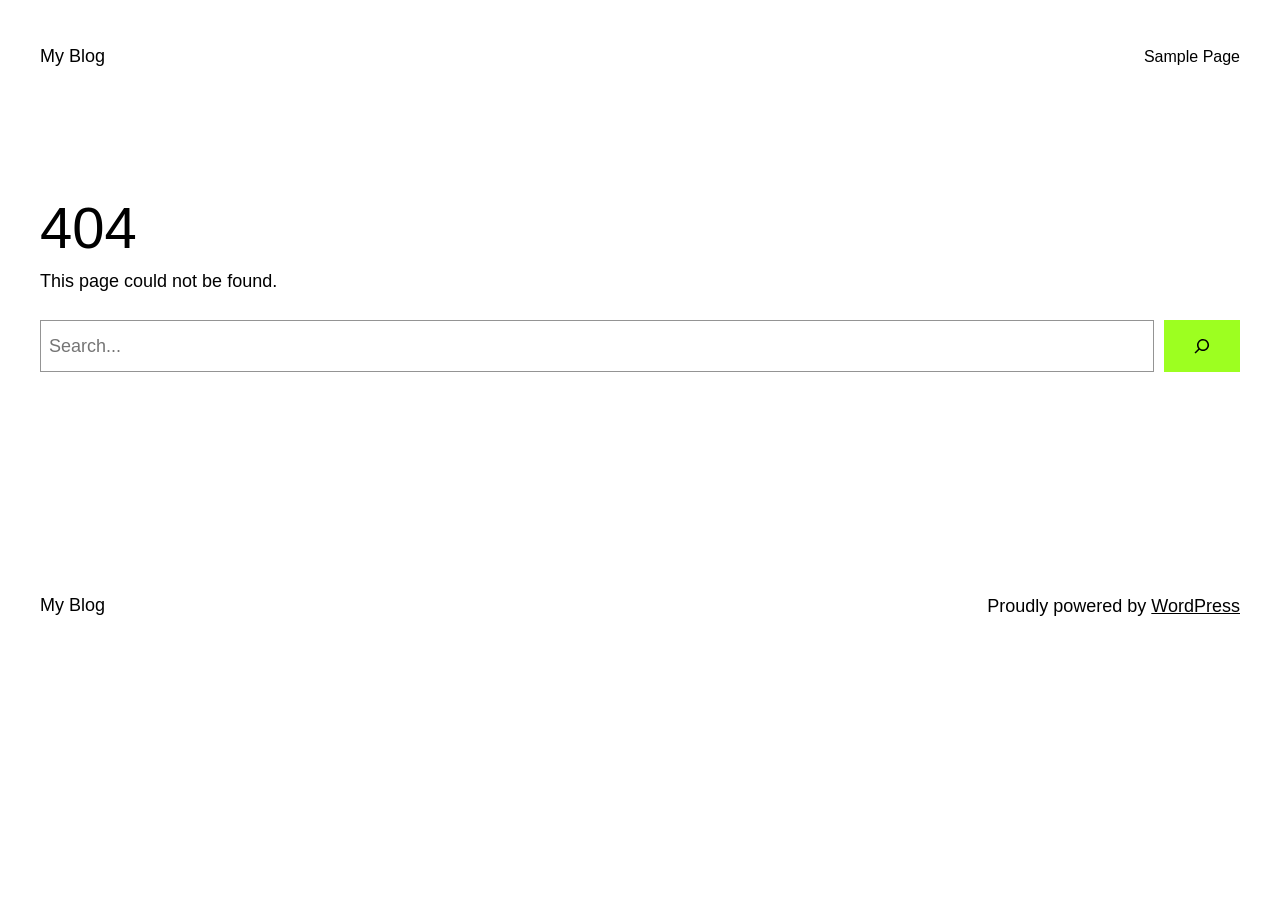
<file: assests/css/ClashDisplay-Bold.eot.html>
<!DOCTYPE html>
<html lang="en-US">
<head>
	<meta charset="UTF-8" />
	<meta name="viewport" content="width=device-width, initial-scale=1" />
<meta name='robots' content='max-image-preview:large' />
<title>Page not found &#8211; My Blog</title>
<link rel="alternate" type="application/rss+xml" title="My Blog &raquo; Feed" href="https://demoxml.com/feed/" />
<link rel="alternate" type="application/rss+xml" title="My Blog &raquo; Comments Feed" href="https://demoxml.com/comments/feed/" />
<style id="wp-img-auto-sizes-contain-inline-css">
img:is([sizes=auto i],[sizes^="auto," i]){contain-intrinsic-size:3000px 1500px}
/*# sourceURL=wp-img-auto-sizes-contain-inline-css */
</style>
<style id="wp-block-site-title-inline-css">
.wp-block-site-title{box-sizing:border-box}.wp-block-site-title :where(a){color:inherit;font-family:inherit;font-size:inherit;font-style:inherit;font-weight:inherit;letter-spacing:inherit;line-height:inherit;text-decoration:inherit}
/*# sourceURL=https://demoxml.com/wp-includes/blocks/site-title/style.min.css */
</style>
<style id="wp-block-page-list-inline-css">
.wp-block-navigation .wp-block-page-list{align-items:var(--navigation-layout-align,initial);background-color:inherit;display:flex;flex-direction:var(--navigation-layout-direction,initial);flex-wrap:var(--navigation-layout-wrap,wrap);justify-content:var(--navigation-layout-justify,initial)}.wp-block-navigation .wp-block-navigation-item{background-color:inherit}.wp-block-page-list{box-sizing:border-box}
/*# sourceURL=https://demoxml.com/wp-includes/blocks/page-list/style.min.css */
</style>
<style id="wp-block-navigation-inline-css">
.wp-block-navigation{position:relative}.wp-block-navigation ul{margin-bottom:0;margin-left:0;margin-top:0;padding-left:0}.wp-block-navigation ul,.wp-block-navigation ul li{list-style:none}.wp-block-navigation .wp-block-navigation-item{align-items:center;background-color:inherit;display:flex;position:relative}.wp-block-navigation .wp-block-navigation-item .wp-block-navigation__submenu-container:empty{display:none}.wp-block-navigation .wp-block-navigation-item__content{display:block;z-index:1}.wp-block-navigation .wp-block-navigation-item__content.wp-block-navigation-item__content{color:inherit}.wp-block-navigation.has-text-decoration-underline .wp-block-navigation-item__content,.wp-block-navigation.has-text-decoration-underline .wp-block-navigation-item__content:active,.wp-block-navigation.has-text-decoration-underline .wp-block-navigation-item__content:focus{text-decoration:underline}.wp-block-navigation.has-text-decoration-line-through .wp-block-navigation-item__content,.wp-block-navigation.has-text-decoration-line-through .wp-block-navigation-item__content:active,.wp-block-navigation.has-text-decoration-line-through .wp-block-navigation-item__content:focus{text-decoration:line-through}.wp-block-navigation :where(a),.wp-block-navigation :where(a:active),.wp-block-navigation :where(a:focus){text-decoration:none}.wp-block-navigation .wp-block-navigation__submenu-icon{align-self:center;background-color:inherit;border:none;color:currentColor;display:inline-block;font-size:inherit;height:.6em;line-height:0;margin-left:.25em;padding:0;width:.6em}.wp-block-navigation .wp-block-navigation__submenu-icon svg{stroke:currentColor;display:inline-block;height:inherit;margin-top:.075em;width:inherit}.wp-block-navigation{--navigation-layout-justification-setting:flex-start;--navigation-layout-direction:row;--navigation-layout-wrap:wrap;--navigation-layout-justify:flex-start;--navigation-layout-align:center}.wp-block-navigation.is-vertical{--navigation-layout-direction:column;--navigation-layout-justify:initial;--navigation-layout-align:flex-start}.wp-block-navigation.no-wrap{--navigation-layout-wrap:nowrap}.wp-block-navigation.items-justified-center{--navigation-layout-justification-setting:center;--navigation-layout-justify:center}.wp-block-navigation.items-justified-center.is-vertical{--navigation-layout-align:center}.wp-block-navigation.items-justified-right{--navigation-layout-justification-setting:flex-end;--navigation-layout-justify:flex-end}.wp-block-navigation.items-justified-right.is-vertical{--navigation-layout-align:flex-end}.wp-block-navigation.items-justified-space-between{--navigation-layout-justification-setting:space-between;--navigation-layout-justify:space-between}:where(.wp-block-navigation) ul li{padding:0}.wp-block-navigation .has-child .wp-block-navigation__submenu-container{align-items:normal;background-color:inherit;color:inherit;display:flex;flex-direction:column;opacity:0;position:absolute;z-index:2}@media not (prefers-reduced-motion){.wp-block-navigation .has-child .wp-block-navigation__submenu-container{transition:opacity .1s linear}}.wp-block-navigation .has-child .wp-block-navigation__submenu-container{height:0;overflow:hidden;visibility:hidden;width:0}.wp-block-navigation .has-child .wp-block-navigation__submenu-container>.wp-block-navigation-item>.wp-block-navigation-item__content{display:flex;flex-grow:1;padding:.5em 1em}.wp-block-navigation .has-child .wp-block-navigation__submenu-container>.wp-block-navigation-item>.wp-block-navigation-item__content .wp-block-navigation__submenu-icon{margin-left:auto;margin-right:0}.wp-block-navigation .has-child .wp-block-navigation__submenu-container .wp-block-navigation-item__content{margin:0}.wp-block-navigation .has-child .wp-block-navigation__submenu-container{left:-1px;top:100%}@media (min-width:782px){.wp-block-navigation .has-child .wp-block-navigation__submenu-container .wp-block-navigation__submenu-container{left:100%;top:-1px}.wp-block-navigation .has-child .wp-block-navigation__submenu-container .wp-block-navigation__submenu-container:before{background:transparent;content:"";display:block;height:100%;position:absolute;right:100%;width:.5em}.wp-block-navigation .has-child .wp-block-navigation__submenu-container .wp-block-navigation__submenu-icon{margin-right:.25em}.wp-block-navigation .has-child .wp-block-navigation__submenu-container .wp-block-navigation__submenu-icon svg{transform:rotate(-90deg)}}@media (hover:hover){.wp-block-navigation .has-child:not(.open-on-click):hover>.wp-block-navigation__submenu-container{height:auto;min-width:200px;opacity:1;overflow:visible;visibility:visible;width:auto}}.wp-block-navigation .has-child .wp-block-navigation-submenu__toggle[aria-expanded=true]~.wp-block-navigation__submenu-container,.wp-block-navigation .has-child:not(.open-on-click):not(.open-on-hover-click):focus-within>.wp-block-navigation__submenu-container{height:auto;min-width:200px;opacity:1;overflow:visible;visibility:visible;width:auto}.wp-block-navigation .has-child.open-always{align-items:var(--navigation-layout-align,initial);flex-direction:var(--navigation-layout-direction,initial);flex-wrap:var(--navigation-layout-wrap,wrap);gap:var(--wp--style--block-gap,2em)}.wp-block-navigation .has-child.open-always,.wp-block-navigation .has-child.open-always .wp-block-navigation-item{justify-content:var(--navigation-layout-justify,initial)}.wp-block-navigation .has-child.open-always .wp-block-navigation__submenu-container,.wp-block-navigation .has-child.open-always.wp-block-navigation-submenu{gap:var(--wp--style--block-gap,2em)}.wp-block-navigation .has-child.open-always .wp-block-navigation-item,.wp-block-navigation .has-child.open-always .wp-block-navigation__submenu-container,.wp-block-navigation .has-child.open-always.wp-block-navigation-submenu{padding-bottom:0;padding-top:0}.wp-block-navigation .has-child.open-always .wp-block-navigation__submenu-container{padding-left:var(--wp--style--block-gap,2em);padding-right:var(--wp--style--block-gap,2em)}.wp-block-navigation .has-child.open-always .wp-block-navigation__submenu-container .wp-block-navigation-item__content{padding:0}.wp-block-navigation .has-child.open-always .wp-block-navigation__submenu-container>.wp-block-navigation-item>.wp-block-navigation-item__content,.wp-block-navigation .has-child.open-always>.wp-block-navigation-item__content{flex-grow:0}.wp-block-navigation .has-child.open-always>.wp-block-navigation__submenu-container{background-color:transparent;border:none;color:inherit;flex-basis:100%;height:auto;opacity:1;overflow:visible;position:static;visibility:visible;width:auto}.wp-block-navigation.has-background .has-child .wp-block-navigation__submenu-container{left:0;top:100%}@media (min-width:782px){.wp-block-navigation.has-background .has-child .wp-block-navigation__submenu-container .wp-block-navigation__submenu-container{left:100%;top:0}}.wp-block-navigation-submenu{display:flex;position:relative}.wp-block-navigation-submenu .wp-block-navigation__submenu-icon svg{stroke:currentColor}button.wp-block-navigation-item__content{background-color:transparent;border:none;color:currentColor;font-family:inherit;font-size:inherit;font-style:inherit;font-weight:inherit;letter-spacing:inherit;line-height:inherit;text-align:left;text-transform:inherit}.wp-block-navigation-submenu__toggle{cursor:pointer}.wp-block-navigation-submenu__toggle[aria-expanded=true]+.wp-block-navigation__submenu-icon>svg,.wp-block-navigation-submenu__toggle[aria-expanded=true]>svg{transform:rotate(180deg)}.wp-block-navigation-item.open-on-click .wp-block-navigation-submenu__toggle{padding-left:0;padding-right:.85em}.wp-block-navigation-item.open-on-click .wp-block-navigation-submenu__toggle+.wp-block-navigation__submenu-icon{margin-left:-.6em;pointer-events:none}.wp-block-navigation-item.open-on-click button.wp-block-navigation-item__content:not(.wp-block-navigation-submenu__toggle){padding:0}.wp-block-navigation .wp-block-page-list,.wp-block-navigation__container,.wp-block-navigation__responsive-close,.wp-block-navigation__responsive-container,.wp-block-navigation__responsive-container-content,.wp-block-navigation__responsive-dialog{gap:inherit}:where(.wp-block-navigation.has-background .wp-block-navigation-item a:not(.wp-element-button)),:where(.wp-block-navigation.has-background .wp-block-navigation-submenu a:not(.wp-element-button)){padding:.5em 1em}:where(.wp-block-navigation .wp-block-navigation__submenu-container .wp-block-navigation-item a:not(.wp-element-button)),:where(.wp-block-navigation .wp-block-navigation__submenu-container .wp-block-navigation-submenu a:not(.wp-element-button)),:where(.wp-block-navigation .wp-block-navigation__submenu-container .wp-block-navigation-submenu button.wp-block-navigation-item__content),:where(.wp-block-navigation .wp-block-navigation__submenu-container .wp-block-pages-list__item button.wp-block-navigation-item__content){padding:.5em 1em}.wp-block-navigation.items-justified-right .wp-block-navigation__container .has-child .wp-block-navigation__submenu-container,.wp-block-navigation.items-justified-right .wp-block-page-list>.has-child .wp-block-navigation__submenu-container,.wp-block-navigation.items-justified-space-between .wp-block-page-list>.has-child:last-child .wp-block-navigation__submenu-container,.wp-block-navigation.items-justified-space-between>.wp-block-navigation__container>.has-child:last-child .wp-block-navigation__submenu-container{left:auto;right:0}.wp-block-navigation.items-justified-right .wp-block-navigation__container .has-child .wp-block-navigation__submenu-container .wp-block-navigation__submenu-container,.wp-block-navigation.items-justified-right .wp-block-page-list>.has-child .wp-block-navigation__submenu-container .wp-block-navigation__submenu-container,.wp-block-navigation.items-justified-space-between .wp-block-page-list>.has-child:last-child .wp-block-navigation__submenu-container .wp-block-navigation__submenu-container,.wp-block-navigation.items-justified-space-between>.wp-block-navigation__container>.has-child:last-child .wp-block-navigation__submenu-container .wp-block-navigation__submenu-container{left:-1px;right:-1px}@media (min-width:782px){.wp-block-navigation.items-justified-right .wp-block-navigation__container .has-child .wp-block-navigation__submenu-container .wp-block-navigation__submenu-container,.wp-block-navigation.items-justified-right .wp-block-page-list>.has-child .wp-block-navigation__submenu-container .wp-block-navigation__submenu-container,.wp-block-navigation.items-justified-space-between .wp-block-page-list>.has-child:last-child .wp-block-navigation__submenu-container .wp-block-navigation__submenu-container,.wp-block-navigation.items-justified-space-between>.wp-block-navigation__container>.has-child:last-child .wp-block-navigation__submenu-container .wp-block-navigation__submenu-container{left:auto;right:100%}}.wp-block-navigation:not(.has-background) .wp-block-navigation__submenu-container{background-color:#fff;border:1px solid rgba(0,0,0,.15)}.wp-block-navigation.has-background .wp-block-navigation__submenu-container{background-color:inherit}.wp-block-navigation:not(.has-text-color) .wp-block-navigation__submenu-container{color:#000}.wp-block-navigation__container{align-items:var(--navigation-layout-align,initial);display:flex;flex-direction:var(--navigation-layout-direction,initial);flex-wrap:var(--navigation-layout-wrap,wrap);justify-content:var(--navigation-layout-justify,initial);list-style:none;margin:0;padding-left:0}.wp-block-navigation__container .is-responsive{display:none}.wp-block-navigation__container:only-child,.wp-block-page-list:only-child{flex-grow:1}@keyframes overlay-menu__fade-in-animation{0%{opacity:0;transform:translateY(.5em)}to{opacity:1;transform:translateY(0)}}.wp-block-navigation__responsive-container{bottom:0;display:none;left:0;position:fixed;right:0;top:0}.wp-block-navigation__responsive-container :where(.wp-block-navigation-item a){color:inherit}.wp-block-navigation__responsive-container .wp-block-navigation__responsive-container-content{align-items:var(--navigation-layout-align,initial);display:flex;flex-direction:var(--navigation-layout-direction,initial);flex-wrap:var(--navigation-layout-wrap,wrap);justify-content:var(--navigation-layout-justify,initial)}.wp-block-navigation__responsive-container:not(.is-menu-open.is-menu-open){background-color:inherit!important;color:inherit!important}.wp-block-navigation__responsive-container.is-menu-open{background-color:inherit;display:flex;flex-direction:column}@media not (prefers-reduced-motion){.wp-block-navigation__responsive-container.is-menu-open{animation:overlay-menu__fade-in-animation .1s ease-out;animation-fill-mode:forwards}}.wp-block-navigation__responsive-container.is-menu-open:not(.disable-default-overlay){padding:clamp(1rem,var(--wp--style--root--padding-top),20rem) clamp(1rem,var(--wp--style--root--padding-right),20rem) clamp(1rem,var(--wp--style--root--padding-bottom),20rem) clamp(1rem,var(--wp--style--root--padding-left),20rem)}.wp-block-navigation__responsive-container.is-menu-open{overflow:auto;z-index:100000}.wp-block-navigation__responsive-container.is-menu-open:not(.disable-default-overlay) .wp-block-navigation__responsive-container-content{padding-top:calc(2rem + 24px)}.wp-block-navigation__responsive-container.is-menu-open:where(:not(.disable-default-overlay)) .wp-block-navigation__responsive-container-content{align-items:var(--navigation-layout-justification-setting,inherit);display:flex;flex-direction:column;flex-wrap:nowrap;overflow:visible}.wp-block-navigation__responsive-container.is-menu-open:where(:not(.disable-default-overlay)) .wp-block-navigation__responsive-container-content,.wp-block-navigation__responsive-container.is-menu-open:where(:not(.disable-default-overlay)) .wp-block-navigation__responsive-container-content .wp-block-navigation__container,.wp-block-navigation__responsive-container.is-menu-open:where(:not(.disable-default-overlay)) .wp-block-navigation__responsive-container-content .wp-block-page-list{justify-content:flex-start}.wp-block-navigation__responsive-container.is-menu-open:where(:not(.disable-default-overlay)) .wp-block-navigation__responsive-container-content .wp-block-navigation__submenu-icon{display:none}.wp-block-navigation__responsive-container.is-menu-open:where(:not(.disable-default-overlay)) .wp-block-navigation__responsive-container-content .has-child .wp-block-navigation__submenu-container{border:none;height:auto;min-width:200px;opacity:1;overflow:initial;padding-left:2rem;padding-right:2rem;position:static;visibility:visible;width:auto}.wp-block-navigation__responsive-container.is-menu-open:where(:not(.disable-default-overlay)) .wp-block-navigation__responsive-container-content .wp-block-navigation__container,.wp-block-navigation__responsive-container.is-menu-open:where(:not(.disable-default-overlay)) .wp-block-navigation__responsive-container-content .wp-block-navigation__submenu-container{gap:inherit}.wp-block-navigation__responsive-container.is-menu-open:where(:not(.disable-default-overlay)) .wp-block-navigation__responsive-container-content .wp-block-navigation__submenu-container{padding-top:var(--wp--style--block-gap,2em)}.wp-block-navigation__responsive-container.is-menu-open:where(:not(.disable-default-overlay)) .wp-block-navigation__responsive-container-content .wp-block-navigation-item__content{padding:0}.wp-block-navigation__responsive-container.is-menu-open:where(:not(.disable-default-overlay)) .wp-block-navigation__responsive-container-content .wp-block-navigation-item,.wp-block-navigation__responsive-container.is-menu-open:where(:not(.disable-default-overlay)) .wp-block-navigation__responsive-container-content .wp-block-navigation__container,.wp-block-navigation__responsive-container.is-menu-open:where(:not(.disable-default-overlay)) .wp-block-navigation__responsive-container-content .wp-block-page-list{align-items:var(--navigation-layout-justification-setting,initial);display:flex;flex-direction:column}.wp-block-navigation__responsive-container.is-menu-open:where(:not(.disable-default-overlay)) .wp-block-navigation-item,.wp-block-navigation__responsive-container.is-menu-open:where(:not(.disable-default-overlay)) .wp-block-navigation-item .wp-block-navigation__submenu-container,.wp-block-navigation__responsive-container.is-menu-open:where(:not(.disable-default-overlay)) .wp-block-navigation__container,.wp-block-navigation__responsive-container.is-menu-open:where(:not(.disable-default-overlay)) .wp-block-page-list{background:transparent!important;color:inherit!important}.wp-block-navigation__responsive-container.is-menu-open:where(:not(.disable-default-overlay)) .wp-block-navigation__submenu-container.wp-block-navigation__submenu-container.wp-block-navigation__submenu-container.wp-block-navigation__submenu-container{left:auto;right:auto}.wp-block-navigation__responsive-container.disable-default-overlay .wp-block-navigation__overlay-container{display:none;width:100%}.wp-block-navigation__responsive-container.disable-default-overlay .wp-block-navigation__responsive-close{max-width:none}.wp-block-navigation__responsive-container.disable-default-overlay.is-menu-open .wp-block-navigation__responsive-container-content>:not(.wp-block-navigation__overlay-container){display:none}.wp-block-navigation__responsive-container.disable-default-overlay.is-menu-open .wp-block-navigation__responsive-container-content .wp-block-navigation__overlay-container{display:block}.wp-block-navigation__responsive-container.disable-default-overlay.is-menu-open .wp-block-navigation__responsive-container-content .wp-block-navigation__overlay-container .wp-block-navigation__submenu-container{left:0;right:auto}@media (min-width:600px){.wp-block-navigation__responsive-container:not(.hidden-by-default):not(.is-menu-open){background-color:inherit;display:block;position:relative;width:100%;z-index:auto}.wp-block-navigation__responsive-container:not(.hidden-by-default):not(.is-menu-open) .wp-block-navigation__responsive-container-close{display:none}.wp-block-navigation__responsive-container.is-menu-open .wp-block-navigation__submenu-container.wp-block-navigation__submenu-container.wp-block-navigation__submenu-container.wp-block-navigation__submenu-container{left:0}}.wp-block-navigation:not(.has-background) .wp-block-navigation__responsive-container.is-menu-open:not(.disable-default-overlay){background-color:#fff}.wp-block-navigation:not(.has-text-color) .wp-block-navigation__responsive-container.is-menu-open:not(.disable-default-overlay){color:#000}.wp-block-navigation__toggle_button_label{font-size:1rem;font-weight:700}.wp-block-navigation__responsive-container-close,.wp-block-navigation__responsive-container-open{background:transparent;border:none;color:currentColor;cursor:pointer;margin:0;padding:0;text-transform:inherit;vertical-align:middle}.wp-block-navigation__responsive-container-close svg,.wp-block-navigation__responsive-container-open svg{fill:currentColor;display:block;height:24px;pointer-events:none;width:24px}.wp-block-navigation__responsive-container-open{display:flex}.wp-block-navigation__responsive-container-open.wp-block-navigation__responsive-container-open.wp-block-navigation__responsive-container-open{font-family:inherit;font-size:inherit;font-weight:inherit}@media (min-width:600px){.wp-block-navigation__responsive-container-open:not(.always-shown){display:none}}.wp-block-navigation__responsive-container-close{position:absolute;right:0;top:0;z-index:2}.wp-block-navigation__responsive-container-close.wp-block-navigation__responsive-container-close.wp-block-navigation__responsive-container-close{font-family:inherit;font-size:inherit;font-weight:inherit}.disable-default-overlay .wp-block-navigation__responsive-container-close{right:clamp(1rem,var(--wp--style--root--padding-left),20rem);top:clamp(1rem,var(--wp--style--root--padding-left),20rem)}.wp-block-navigation__responsive-close{width:100%}.has-modal-open .wp-block-navigation__responsive-close{margin-left:auto;margin-right:auto;max-width:var(--wp--style--global--wide-size,100%)}.wp-block-navigation__responsive-close:focus{outline:none}.is-menu-open .wp-block-navigation__responsive-close,.is-menu-open .wp-block-navigation__responsive-container-content,.is-menu-open .wp-block-navigation__responsive-dialog{box-sizing:border-box}.wp-block-navigation__responsive-dialog{position:relative}.has-modal-open .admin-bar .is-menu-open:where(:not(.disable-default-overlay)) .wp-block-navigation__responsive-dialog{margin-top:46px}@media (min-width:782px){.has-modal-open .admin-bar .is-menu-open:where(:not(.disable-default-overlay)) .wp-block-navigation__responsive-dialog{margin-top:32px}}html.has-modal-open{overflow:hidden}
/*# sourceURL=https://demoxml.com/wp-includes/blocks/navigation/style.min.css */
</style>
<style id="wp-block-group-inline-css">
.wp-block-group{box-sizing:border-box}:where(.wp-block-group.wp-block-group-is-layout-constrained){position:relative}
/*# sourceURL=https://demoxml.com/wp-includes/blocks/group/style.min.css */
</style>
<style id="wp-block-spacer-inline-css">
.wp-block-spacer{clear:both}
/*# sourceURL=https://demoxml.com/wp-includes/blocks/spacer/style.min.css */
</style>
<style id="wp-block-heading-inline-css">
h1:where(.wp-block-heading).has-background,h2:where(.wp-block-heading).has-background,h3:where(.wp-block-heading).has-background,h4:where(.wp-block-heading).has-background,h5:where(.wp-block-heading).has-background,h6:where(.wp-block-heading).has-background{padding:1.25em 2.375em}h1.has-text-align-left[style*=writing-mode]:where([style*=vertical-lr]),h1.has-text-align-right[style*=writing-mode]:where([style*=vertical-rl]),h2.has-text-align-left[style*=writing-mode]:where([style*=vertical-lr]),h2.has-text-align-right[style*=writing-mode]:where([style*=vertical-rl]),h3.has-text-align-left[style*=writing-mode]:where([style*=vertical-lr]),h3.has-text-align-right[style*=writing-mode]:where([style*=vertical-rl]),h4.has-text-align-left[style*=writing-mode]:where([style*=vertical-lr]),h4.has-text-align-right[style*=writing-mode]:where([style*=vertical-rl]),h5.has-text-align-left[style*=writing-mode]:where([style*=vertical-lr]),h5.has-text-align-right[style*=writing-mode]:where([style*=vertical-rl]),h6.has-text-align-left[style*=writing-mode]:where([style*=vertical-lr]),h6.has-text-align-right[style*=writing-mode]:where([style*=vertical-rl]){rotate:180deg}
/*# sourceURL=https://demoxml.com/wp-includes/blocks/heading/style.min.css */
</style>
<style id="wp-block-paragraph-inline-css">
.is-small-text{font-size:.875em}.is-regular-text{font-size:1em}.is-large-text{font-size:2.25em}.is-larger-text{font-size:3em}.has-drop-cap:not(:focus):first-letter{float:left;font-size:8.4em;font-style:normal;font-weight:100;line-height:.68;margin:.05em .1em 0 0;text-transform:uppercase}body.rtl .has-drop-cap:not(:focus):first-letter{float:none;margin-left:.1em}p.has-drop-cap.has-background{overflow:hidden}:root :where(p.has-background){padding:1.25em 2.375em}:where(p.has-text-color:not(.has-link-color)) a{color:inherit}p.has-text-align-left[style*="writing-mode:vertical-lr"],p.has-text-align-right[style*="writing-mode:vertical-rl"]{rotate:180deg}
/*# sourceURL=https://demoxml.com/wp-includes/blocks/paragraph/style.min.css */
</style>
<style id="wp-block-search-inline-css">
.wp-block-search__button{margin-left:10px;word-break:normal}.wp-block-search__button.has-icon{line-height:0}.wp-block-search__button svg{fill:currentColor;height:1.25em;min-height:24px;min-width:24px;vertical-align:text-bottom;width:1.25em}:where(.wp-block-search__button){border:1px solid #ccc;padding:6px 10px}.wp-block-search__inside-wrapper{display:flex;flex:auto;flex-wrap:nowrap;max-width:100%}.wp-block-search__label{width:100%}.wp-block-search.wp-block-search__button-only .wp-block-search__button{box-sizing:border-box;display:flex;flex-shrink:0;justify-content:center;margin-left:0;max-width:100%}.wp-block-search.wp-block-search__button-only .wp-block-search__inside-wrapper{min-width:0!important;transition-property:width}.wp-block-search.wp-block-search__button-only .wp-block-search__input{flex-basis:100%;transition-duration:.3s}.wp-block-search.wp-block-search__button-only.wp-block-search__searchfield-hidden,.wp-block-search.wp-block-search__button-only.wp-block-search__searchfield-hidden .wp-block-search__inside-wrapper{overflow:hidden}.wp-block-search.wp-block-search__button-only.wp-block-search__searchfield-hidden .wp-block-search__input{border-left-width:0!important;border-right-width:0!important;flex-basis:0;flex-grow:0;margin:0;min-width:0!important;padding-left:0!important;padding-right:0!important;width:0!important}:where(.wp-block-search__input){-webkit-appearance:initial;-moz-appearance:initial;appearance:none;border:1px solid #949494;flex-grow:1;font-family:inherit;font-size:inherit;font-style:inherit;font-weight:inherit;letter-spacing:inherit;line-height:inherit;margin-left:0;margin-right:0;min-width:3rem;padding:8px;text-decoration:unset!important;text-transform:inherit}:where(.wp-block-search__button-inside .wp-block-search__inside-wrapper){background-color:#fff;border:1px solid #949494;box-sizing:border-box;padding:4px}:where(.wp-block-search__button-inside .wp-block-search__inside-wrapper) .wp-block-search__input{border:none;border-radius:0;padding:0 4px}:where(.wp-block-search__button-inside .wp-block-search__inside-wrapper) .wp-block-search__input:focus{outline:none}:where(.wp-block-search__button-inside .wp-block-search__inside-wrapper) :where(.wp-block-search__button){padding:4px 8px}.wp-block-search.aligncenter .wp-block-search__inside-wrapper{margin:auto}.wp-block[data-align=right] .wp-block-search.wp-block-search__button-only .wp-block-search__inside-wrapper{float:right}
/*# sourceURL=https://demoxml.com/wp-includes/blocks/search/style.min.css */
</style>
<style id="wp-emoji-styles-inline-css">

	img.wp-smiley, img.emoji {
		display: inline !important;
		border: none !important;
		box-shadow: none !important;
		height: 1em !important;
		width: 1em !important;
		margin: 0 0.07em !important;
		vertical-align: -0.1em !important;
		background: none !important;
		padding: 0 !important;
	}
/*# sourceURL=wp-emoji-styles-inline-css */
</style>
<style id="wp-block-library-inline-css">
:root{--wp-block-synced-color:#7a00df;--wp-block-synced-color--rgb:122,0,223;--wp-bound-block-color:var(--wp-block-synced-color);--wp-editor-canvas-background:#ddd;--wp-admin-theme-color:#007cba;--wp-admin-theme-color--rgb:0,124,186;--wp-admin-theme-color-darker-10:#006ba1;--wp-admin-theme-color-darker-10--rgb:0,107,160.5;--wp-admin-theme-color-darker-20:#005a87;--wp-admin-theme-color-darker-20--rgb:0,90,135;--wp-admin-border-width-focus:2px}@media (min-resolution:192dpi){:root{--wp-admin-border-width-focus:1.5px}}.wp-element-button{cursor:pointer}:root .has-very-light-gray-background-color{background-color:#eee}:root .has-very-dark-gray-background-color{background-color:#313131}:root .has-very-light-gray-color{color:#eee}:root .has-very-dark-gray-color{color:#313131}:root .has-vivid-green-cyan-to-vivid-cyan-blue-gradient-background{background:linear-gradient(135deg,#00d084,#0693e3)}:root .has-purple-crush-gradient-background{background:linear-gradient(135deg,#34e2e4,#4721fb 50%,#ab1dfe)}:root .has-hazy-dawn-gradient-background{background:linear-gradient(135deg,#faaca8,#dad0ec)}:root .has-subdued-olive-gradient-background{background:linear-gradient(135deg,#fafae1,#67a671)}:root .has-atomic-cream-gradient-background{background:linear-gradient(135deg,#fdd79a,#004a59)}:root .has-nightshade-gradient-background{background:linear-gradient(135deg,#330968,#31cdcf)}:root .has-midnight-gradient-background{background:linear-gradient(135deg,#020381,#2874fc)}:root{--wp--preset--font-size--normal:16px;--wp--preset--font-size--huge:42px}.has-regular-font-size{font-size:1em}.has-larger-font-size{font-size:2.625em}.has-normal-font-size{font-size:var(--wp--preset--font-size--normal)}.has-huge-font-size{font-size:var(--wp--preset--font-size--huge)}:root .has-text-align-center{text-align:center}:root .has-text-align-left{text-align:left}:root .has-text-align-right{text-align:right}.has-fit-text{white-space:nowrap!important}#end-resizable-editor-section{display:none}.aligncenter{clear:both}.items-justified-left{justify-content:flex-start}.items-justified-center{justify-content:center}.items-justified-right{justify-content:flex-end}.items-justified-space-between{justify-content:space-between}.screen-reader-text{word-wrap:normal!important;border:0;clip-path:inset(50%);height:1px;margin:-1px;overflow:hidden;padding:0;position:absolute;width:1px;word-break:normal!important}.screen-reader-text:focus{background-color:#ddd;clip-path:none;color:#444;display:block;font-size:1em;height:auto;left:5px;line-height:normal;padding:15px 23px 14px;text-decoration:none;top:5px;width:auto;z-index:100000}html :where(.has-border-color){border-style:solid}html :where([style^=border-color],[style*=";border-color"],[style*="; border-color"]){border-style:solid}html :where([style^=border-top-color],[style*=";border-top-color"],[style*="; border-top-color"]){border-top-style:solid}html :where([style^=border-right-color],[style*=";border-right-color"],[style*="; border-right-color"]){border-right-style:solid}html :where([style^=border-bottom-color],[style*=";border-bottom-color"],[style*="; border-bottom-color"]){border-bottom-style:solid}html :where([style^=border-left-color],[style*=";border-left-color"],[style*="; border-left-color"]){border-left-style:solid}html :where([style^=border-width],[style*=";border-width"],[style*="; border-width"]){border-style:solid}html :where([style^=border-top-width],[style*=";border-top-width"],[style*="; border-top-width"]){border-top-style:solid}html :where([style^=border-right-width],[style*=";border-right-width"],[style*="; border-right-width"]){border-right-style:solid}html :where([style^=border-bottom-width],[style*=";border-bottom-width"],[style*="; border-bottom-width"]){border-bottom-style:solid}html :where([style^=border-left-width],[style*=";border-left-width"],[style*="; border-left-width"]){border-left-style:solid}html :where(img[class*=wp-image-]){height:auto;max-width:100%}:where(figure){margin:0 0 1em}html :where(.is-position-sticky){--wp-admin--admin-bar--position-offset:var(--wp-admin--admin-bar--height,0px)}@media screen and (max-width:600px){html :where(.is-position-sticky){--wp-admin--admin-bar--position-offset:0px}}
/*# sourceURL=/wp-includes/css/dist/block-library/common.min.css */
</style>
<style id="global-styles-inline-css">
:root{--wp--preset--aspect-ratio--square: 1;--wp--preset--aspect-ratio--4-3: 4/3;--wp--preset--aspect-ratio--3-4: 3/4;--wp--preset--aspect-ratio--3-2: 3/2;--wp--preset--aspect-ratio--2-3: 2/3;--wp--preset--aspect-ratio--16-9: 16/9;--wp--preset--aspect-ratio--9-16: 9/16;--wp--preset--color--black: #000000;--wp--preset--color--cyan-bluish-gray: #abb8c3;--wp--preset--color--white: #ffffff;--wp--preset--color--pale-pink: #f78da7;--wp--preset--color--vivid-red: #cf2e2e;--wp--preset--color--luminous-vivid-orange: #ff6900;--wp--preset--color--luminous-vivid-amber: #fcb900;--wp--preset--color--light-green-cyan: #7bdcb5;--wp--preset--color--vivid-green-cyan: #00d084;--wp--preset--color--pale-cyan-blue: #8ed1fc;--wp--preset--color--vivid-cyan-blue: #0693e3;--wp--preset--color--vivid-purple: #9b51e0;--wp--preset--color--base: #ffffff;--wp--preset--color--contrast: #000000;--wp--preset--color--primary: #9DFF20;--wp--preset--color--secondary: #345C00;--wp--preset--color--tertiary: #F6F6F6;--wp--preset--gradient--vivid-cyan-blue-to-vivid-purple: linear-gradient(135deg,rgb(6,147,227) 0%,rgb(155,81,224) 100%);--wp--preset--gradient--light-green-cyan-to-vivid-green-cyan: linear-gradient(135deg,rgb(122,220,180) 0%,rgb(0,208,130) 100%);--wp--preset--gradient--luminous-vivid-amber-to-luminous-vivid-orange: linear-gradient(135deg,rgb(252,185,0) 0%,rgb(255,105,0) 100%);--wp--preset--gradient--luminous-vivid-orange-to-vivid-red: linear-gradient(135deg,rgb(255,105,0) 0%,rgb(207,46,46) 100%);--wp--preset--gradient--very-light-gray-to-cyan-bluish-gray: linear-gradient(135deg,rgb(238,238,238) 0%,rgb(169,184,195) 100%);--wp--preset--gradient--cool-to-warm-spectrum: linear-gradient(135deg,rgb(74,234,220) 0%,rgb(151,120,209) 20%,rgb(207,42,186) 40%,rgb(238,44,130) 60%,rgb(251,105,98) 80%,rgb(254,248,76) 100%);--wp--preset--gradient--blush-light-purple: linear-gradient(135deg,rgb(255,206,236) 0%,rgb(152,150,240) 100%);--wp--preset--gradient--blush-bordeaux: linear-gradient(135deg,rgb(254,205,165) 0%,rgb(254,45,45) 50%,rgb(107,0,62) 100%);--wp--preset--gradient--luminous-dusk: linear-gradient(135deg,rgb(255,203,112) 0%,rgb(199,81,192) 50%,rgb(65,88,208) 100%);--wp--preset--gradient--pale-ocean: linear-gradient(135deg,rgb(255,245,203) 0%,rgb(182,227,212) 50%,rgb(51,167,181) 100%);--wp--preset--gradient--electric-grass: linear-gradient(135deg,rgb(202,248,128) 0%,rgb(113,206,126) 100%);--wp--preset--gradient--midnight: linear-gradient(135deg,rgb(2,3,129) 0%,rgb(40,116,252) 100%);--wp--preset--font-size--small: clamp(0.875rem, 0.875rem + ((1vw - 0.2rem) * 0.227), 1rem);--wp--preset--font-size--medium: clamp(1rem, 1rem + ((1vw - 0.2rem) * 0.227), 1.125rem);--wp--preset--font-size--large: clamp(1.75rem, 1.75rem + ((1vw - 0.2rem) * 0.227), 1.875rem);--wp--preset--font-size--x-large: 2.25rem;--wp--preset--font-size--xx-large: clamp(6.1rem, 6.1rem + ((1vw - 0.2rem) * 7.091), 10rem);--wp--preset--font-family--dm-sans: "DM Sans", sans-serif;--wp--preset--font-family--ibm-plex-mono: 'IBM Plex Mono', monospace;--wp--preset--font-family--inter: "Inter", sans-serif;--wp--preset--font-family--system-font: -apple-system,BlinkMacSystemFont,"Segoe UI",Roboto,Oxygen-Sans,Ubuntu,Cantarell,"Helvetica Neue",sans-serif;--wp--preset--font-family--source-serif-pro: "Source Serif Pro", serif;--wp--preset--spacing--20: 0.44rem;--wp--preset--spacing--30: clamp(1.5rem, 5vw, 2rem);--wp--preset--spacing--40: clamp(1.8rem, 1.8rem + ((1vw - 0.48rem) * 2.885), 3rem);--wp--preset--spacing--50: clamp(2.5rem, 8vw, 4.5rem);--wp--preset--spacing--60: clamp(3.75rem, 10vw, 7rem);--wp--preset--spacing--70: clamp(5rem, 5.25rem + ((1vw - 0.48rem) * 9.096), 8rem);--wp--preset--spacing--80: clamp(7rem, 14vw, 11rem);--wp--preset--shadow--natural: 6px 6px 9px rgba(0, 0, 0, 0.2);--wp--preset--shadow--deep: 12px 12px 50px rgba(0, 0, 0, 0.4);--wp--preset--shadow--sharp: 6px 6px 0px rgba(0, 0, 0, 0.2);--wp--preset--shadow--outlined: 6px 6px 0px -3px rgb(255, 255, 255), 6px 6px rgb(0, 0, 0);--wp--preset--shadow--crisp: 6px 6px 0px rgb(0, 0, 0);}.wp-block-button{--wp--preset--dimension--25: 25%;--wp--preset--dimension--50: 50%;--wp--preset--dimension--75: 75%;--wp--preset--dimension--100: 100%;}:root { --wp--style--global--content-size: 650px;--wp--style--global--wide-size: 1200px; }:where(body) { margin: 0; }.wp-site-blocks { padding-top: var(--wp--style--root--padding-top); padding-bottom: var(--wp--style--root--padding-bottom); }.has-global-padding { padding-right: var(--wp--style--root--padding-right); padding-left: var(--wp--style--root--padding-left); }.has-global-padding > .alignfull { margin-right: calc(var(--wp--style--root--padding-right) * -1); margin-left: calc(var(--wp--style--root--padding-left) * -1); }.has-global-padding :where(:not(.alignfull.is-layout-flow) > .has-global-padding:not(.wp-block-block, .alignfull)) { padding-right: 0; padding-left: 0; }.has-global-padding :where(:not(.alignfull.is-layout-flow) > .has-global-padding:not(.wp-block-block, .alignfull)) > .alignfull { margin-left: 0; margin-right: 0; }.wp-site-blocks > .alignleft { float: left; margin-right: 2em; }.wp-site-blocks > .alignright { float: right; margin-left: 2em; }.wp-site-blocks > .aligncenter { justify-content: center; margin-left: auto; margin-right: auto; }:where(.wp-site-blocks) > * { margin-block-start: 1.5rem; margin-block-end: 0; }:where(.wp-site-blocks) > :first-child { margin-block-start: 0; }:where(.wp-site-blocks) > :last-child { margin-block-end: 0; }:root { --wp--style--block-gap: 1.5rem; }:root :where(.is-layout-flow) > :first-child{margin-block-start: 0;}:root :where(.is-layout-flow) > :last-child{margin-block-end: 0;}:root :where(.is-layout-flow) > *{margin-block-start: 1.5rem;margin-block-end: 0;}:root :where(.is-layout-constrained) > :first-child{margin-block-start: 0;}:root :where(.is-layout-constrained) > :last-child{margin-block-end: 0;}:root :where(.is-layout-constrained) > *{margin-block-start: 1.5rem;margin-block-end: 0;}:root :where(.is-layout-flex){gap: 1.5rem;}:root :where(.is-layout-grid){gap: 1.5rem;}.is-layout-flow > .alignleft{float: left;margin-inline-start: 0;margin-inline-end: 2em;}.is-layout-flow > .alignright{float: right;margin-inline-start: 2em;margin-inline-end: 0;}.is-layout-flow > .aligncenter{margin-left: auto !important;margin-right: auto !important;}.is-layout-constrained > .alignleft{float: left;margin-inline-start: 0;margin-inline-end: 2em;}.is-layout-constrained > .alignright{float: right;margin-inline-start: 2em;margin-inline-end: 0;}.is-layout-constrained > .aligncenter{margin-left: auto !important;margin-right: auto !important;}.is-layout-constrained > :where(:not(.alignleft):not(.alignright):not(.alignfull)){max-width: var(--wp--style--global--content-size);margin-left: auto !important;margin-right: auto !important;}.is-layout-constrained > .alignwide{max-width: var(--wp--style--global--wide-size);}body .is-layout-flex{display: flex;}.is-layout-flex{flex-wrap: wrap;align-items: center;}.is-layout-flex > :is(*, div){margin: 0;}body .is-layout-grid{display: grid;}.is-layout-grid > :is(*, div){margin: 0;}body{background-color: var(--wp--preset--color--base);color: var(--wp--preset--color--contrast);font-family: var(--wp--preset--font-family--system-font);font-size: var(--wp--preset--font-size--medium);line-height: 1.6;--wp--style--root--padding-top: var(--wp--preset--spacing--40);--wp--style--root--padding-right: var(--wp--preset--spacing--30);--wp--style--root--padding-bottom: var(--wp--preset--spacing--40);--wp--style--root--padding-left: var(--wp--preset--spacing--30);}a:where(:not(.wp-element-button)){color: var(--wp--preset--color--contrast);text-decoration: underline;}:root :where(a:where(:not(.wp-element-button)):hover){text-decoration: none;}:root :where(a:where(:not(.wp-element-button)):focus){text-decoration: underline dashed;}:root :where(a:where(:not(.wp-element-button)):active){color: var(--wp--preset--color--secondary);text-decoration: none;}h1, h2, h3, h4, h5, h6{font-weight: 400;line-height: 1.4;}h1{font-size: clamp(2.032rem, 2.032rem + ((1vw - 0.2rem) * 2.896), 3.625rem);line-height: 1.2;}h2{font-size: clamp(2.625rem, calc(2.625rem + ((1vw - 0.48rem) * 8.4135)), 3.25rem);line-height: 1.2;}h3{font-size: var(--wp--preset--font-size--x-large);}h4{font-size: var(--wp--preset--font-size--large);}h5{font-size: var(--wp--preset--font-size--medium);font-weight: 700;text-transform: uppercase;}h6{font-size: var(--wp--preset--font-size--medium);text-transform: uppercase;}:root :where(.wp-element-button, .wp-block-button__link){background-color: var(--wp--preset--color--primary);border-radius: 0;border-width: 0;color: var(--wp--preset--color--contrast);font-family: inherit;font-size: inherit;font-style: inherit;font-weight: inherit;letter-spacing: inherit;line-height: inherit;padding-top: calc(0.667em + 2px);padding-right: calc(1.333em + 2px);padding-bottom: calc(0.667em + 2px);padding-left: calc(1.333em + 2px);text-decoration: none;text-transform: inherit;}:root :where(.wp-element-button:visited, .wp-block-button__link:visited){color: var(--wp--preset--color--contrast);}:root :where(.wp-element-button:hover, .wp-block-button__link:hover){background-color: var(--wp--preset--color--contrast);color: var(--wp--preset--color--base);}:root :where(.wp-element-button:focus, .wp-block-button__link:focus){background-color: var(--wp--preset--color--contrast);color: var(--wp--preset--color--base);}:root :where(.wp-element-button:active, .wp-block-button__link:active){background-color: var(--wp--preset--color--secondary);color: var(--wp--preset--color--base);}.has-black-color{color: var(--wp--preset--color--black) !important;}.has-cyan-bluish-gray-color{color: var(--wp--preset--color--cyan-bluish-gray) !important;}.has-white-color{color: var(--wp--preset--color--white) !important;}.has-pale-pink-color{color: var(--wp--preset--color--pale-pink) !important;}.has-vivid-red-color{color: var(--wp--preset--color--vivid-red) !important;}.has-luminous-vivid-orange-color{color: var(--wp--preset--color--luminous-vivid-orange) !important;}.has-luminous-vivid-amber-color{color: var(--wp--preset--color--luminous-vivid-amber) !important;}.has-light-green-cyan-color{color: var(--wp--preset--color--light-green-cyan) !important;}.has-vivid-green-cyan-color{color: var(--wp--preset--color--vivid-green-cyan) !important;}.has-pale-cyan-blue-color{color: var(--wp--preset--color--pale-cyan-blue) !important;}.has-vivid-cyan-blue-color{color: var(--wp--preset--color--vivid-cyan-blue) !important;}.has-vivid-purple-color{color: var(--wp--preset--color--vivid-purple) !important;}.has-base-color{color: var(--wp--preset--color--base) !important;}.has-contrast-color{color: var(--wp--preset--color--contrast) !important;}.has-primary-color{color: var(--wp--preset--color--primary) !important;}.has-secondary-color{color: var(--wp--preset--color--secondary) !important;}.has-tertiary-color{color: var(--wp--preset--color--tertiary) !important;}.has-black-background-color{background-color: var(--wp--preset--color--black) !important;}.has-cyan-bluish-gray-background-color{background-color: var(--wp--preset--color--cyan-bluish-gray) !important;}.has-white-background-color{background-color: var(--wp--preset--color--white) !important;}.has-pale-pink-background-color{background-color: var(--wp--preset--color--pale-pink) !important;}.has-vivid-red-background-color{background-color: var(--wp--preset--color--vivid-red) !important;}.has-luminous-vivid-orange-background-color{background-color: var(--wp--preset--color--luminous-vivid-orange) !important;}.has-luminous-vivid-amber-background-color{background-color: var(--wp--preset--color--luminous-vivid-amber) !important;}.has-light-green-cyan-background-color{background-color: var(--wp--preset--color--light-green-cyan) !important;}.has-vivid-green-cyan-background-color{background-color: var(--wp--preset--color--vivid-green-cyan) !important;}.has-pale-cyan-blue-background-color{background-color: var(--wp--preset--color--pale-cyan-blue) !important;}.has-vivid-cyan-blue-background-color{background-color: var(--wp--preset--color--vivid-cyan-blue) !important;}.has-vivid-purple-background-color{background-color: var(--wp--preset--color--vivid-purple) !important;}.has-base-background-color{background-color: var(--wp--preset--color--base) !important;}.has-contrast-background-color{background-color: var(--wp--preset--color--contrast) !important;}.has-primary-background-color{background-color: var(--wp--preset--color--primary) !important;}.has-secondary-background-color{background-color: var(--wp--preset--color--secondary) !important;}.has-tertiary-background-color{background-color: var(--wp--preset--color--tertiary) !important;}.has-black-border-color{border-color: var(--wp--preset--color--black) !important;}.has-cyan-bluish-gray-border-color{border-color: var(--wp--preset--color--cyan-bluish-gray) !important;}.has-white-border-color{border-color: var(--wp--preset--color--white) !important;}.has-pale-pink-border-color{border-color: var(--wp--preset--color--pale-pink) !important;}.has-vivid-red-border-color{border-color: var(--wp--preset--color--vivid-red) !important;}.has-luminous-vivid-orange-border-color{border-color: var(--wp--preset--color--luminous-vivid-orange) !important;}.has-luminous-vivid-amber-border-color{border-color: var(--wp--preset--color--luminous-vivid-amber) !important;}.has-light-green-cyan-border-color{border-color: var(--wp--preset--color--light-green-cyan) !important;}.has-vivid-green-cyan-border-color{border-color: var(--wp--preset--color--vivid-green-cyan) !important;}.has-pale-cyan-blue-border-color{border-color: var(--wp--preset--color--pale-cyan-blue) !important;}.has-vivid-cyan-blue-border-color{border-color: var(--wp--preset--color--vivid-cyan-blue) !important;}.has-vivid-purple-border-color{border-color: var(--wp--preset--color--vivid-purple) !important;}.has-base-border-color{border-color: var(--wp--preset--color--base) !important;}.has-contrast-border-color{border-color: var(--wp--preset--color--contrast) !important;}.has-primary-border-color{border-color: var(--wp--preset--color--primary) !important;}.has-secondary-border-color{border-color: var(--wp--preset--color--secondary) !important;}.has-tertiary-border-color{border-color: var(--wp--preset--color--tertiary) !important;}.has-vivid-cyan-blue-to-vivid-purple-gradient-background{background: var(--wp--preset--gradient--vivid-cyan-blue-to-vivid-purple) !important;}.has-light-green-cyan-to-vivid-green-cyan-gradient-background{background: var(--wp--preset--gradient--light-green-cyan-to-vivid-green-cyan) !important;}.has-luminous-vivid-amber-to-luminous-vivid-orange-gradient-background{background: var(--wp--preset--gradient--luminous-vivid-amber-to-luminous-vivid-orange) !important;}.has-luminous-vivid-orange-to-vivid-red-gradient-background{background: var(--wp--preset--gradient--luminous-vivid-orange-to-vivid-red) !important;}.has-very-light-gray-to-cyan-bluish-gray-gradient-background{background: var(--wp--preset--gradient--very-light-gray-to-cyan-bluish-gray) !important;}.has-cool-to-warm-spectrum-gradient-background{background: var(--wp--preset--gradient--cool-to-warm-spectrum) !important;}.has-blush-light-purple-gradient-background{background: var(--wp--preset--gradient--blush-light-purple) !important;}.has-blush-bordeaux-gradient-background{background: var(--wp--preset--gradient--blush-bordeaux) !important;}.has-luminous-dusk-gradient-background{background: var(--wp--preset--gradient--luminous-dusk) !important;}.has-pale-ocean-gradient-background{background: var(--wp--preset--gradient--pale-ocean) !important;}.has-electric-grass-gradient-background{background: var(--wp--preset--gradient--electric-grass) !important;}.has-midnight-gradient-background{background: var(--wp--preset--gradient--midnight) !important;}.has-small-font-size{font-size: var(--wp--preset--font-size--small) !important;}.has-medium-font-size{font-size: var(--wp--preset--font-size--medium) !important;}.has-large-font-size{font-size: var(--wp--preset--font-size--large) !important;}.has-x-large-font-size{font-size: var(--wp--preset--font-size--x-large) !important;}.has-xx-large-font-size{font-size: var(--wp--preset--font-size--xx-large) !important;}.has-dm-sans-font-family{font-family: var(--wp--preset--font-family--dm-sans) !important;}.has-ibm-plex-mono-font-family{font-family: var(--wp--preset--font-family--ibm-plex-mono) !important;}.has-inter-font-family{font-family: var(--wp--preset--font-family--inter) !important;}.has-system-font-font-family{font-family: var(--wp--preset--font-family--system-font) !important;}.has-source-serif-pro-font-family{font-family: var(--wp--preset--font-family--source-serif-pro) !important;}
:root :where(.wp-block-navigation){font-size: var(--wp--preset--font-size--small);}
:root :where(.wp-block-navigation a:where(:not(.wp-element-button))){text-decoration: none;}
:root :where(.wp-block-navigation a:where(:not(.wp-element-button)):hover){text-decoration: underline;}
:root :where(.wp-block-navigation a:where(:not(.wp-element-button)):focus){text-decoration: underline dashed;}
:root :where(.wp-block-navigation a:where(:not(.wp-element-button)):active){text-decoration: none;}
:root :where(.wp-block-site-title){font-size: var(--wp--preset--font-size--medium);font-weight: normal;line-height: 1.4;}
:root :where(.wp-block-site-title a:where(:not(.wp-element-button))){text-decoration: none;}
:root :where(.wp-block-site-title a:where(:not(.wp-element-button)):hover){text-decoration: underline;}
:root :where(.wp-block-site-title a:where(:not(.wp-element-button)):focus){text-decoration: underline dashed;}
:root :where(.wp-block-site-title a:where(:not(.wp-element-button)):active){color: var(--wp--preset--color--secondary);text-decoration: none;}
/*# sourceURL=global-styles-inline-css */
</style>
<style id="core-block-supports-inline-css">
.wp-container-core-navigation-is-layout-de66bf79{justify-content:flex-end;}.wp-container-core-group-is-layout-c369a02f{justify-content:flex-start;}.wp-container-core-group-is-layout-951168c3{justify-content:space-between;}.wp-container-core-group-is-layout-72d1568c{justify-content:space-between;}
/*# sourceURL=core-block-supports-inline-css */
</style>
<style id="wp-block-template-skip-link-inline-css">
/*! This file is auto-generated */
.skip-link.screen-reader-text{border:0;clip-path:inset(50%);height:1px;margin:-1px;overflow:hidden;padding:0;position:absolute!important;width:1px;word-wrap:normal!important;word-break:normal!important}.skip-link.screen-reader-text:focus{background-color:#eee;clip-path:none;color:#444;display:block;font-size:1em;height:auto;left:5px;line-height:normal;padding:15px 23px 14px;text-decoration:none;top:5px;width:auto;z-index:100000}
/*# sourceURL=/wp-includes/css/wp-block-template-skip-link.min.css */
</style>
<link rel="https://api.w.org/" href="https://demoxml.com/wp-json/" /><link rel="EditURI" type="application/rsd+xml" title="RSD" href="https://demoxml.com/xmlrpc.php?rsd" />
<meta name="generator" content="WordPress 7.1.3" />
<script id="wp-importmap" type="importmap">
{"imports":{"@wordpress/interactivity":"https://demoxml.com/wp-includes/js/dist/script-modules/interactivity/index.min.js?ver=efaa5193bbad9c60ffd1"}}
</script>
<link rel="modulepreload" href="https://demoxml.com/wp-includes/js/dist/script-modules/interactivity/index.min.js?ver=efaa5193bbad9c60ffd1" id="@wordpress/interactivity-js-modulepreload" fetchpriority="low">
<style class="wp-fonts-local">
@font-face{font-family:"DM Sans";font-style:normal;font-weight:400;font-display:fallback;src:url('https://demoxml.com/wp-content/themes/twentytwentythree/assets/fonts/dm-sans/DMSans-Regular.woff2') format('woff2');font-stretch:normal;}
@font-face{font-family:"DM Sans";font-style:italic;font-weight:400;font-display:fallback;src:url('https://demoxml.com/wp-content/themes/twentytwentythree/assets/fonts/dm-sans/DMSans-Regular-Italic.woff2') format('woff2');font-stretch:normal;}
@font-face{font-family:"DM Sans";font-style:normal;font-weight:700;font-display:fallback;src:url('https://demoxml.com/wp-content/themes/twentytwentythree/assets/fonts/dm-sans/DMSans-Bold.woff2') format('woff2');font-stretch:normal;}
@font-face{font-family:"DM Sans";font-style:italic;font-weight:700;font-display:fallback;src:url('https://demoxml.com/wp-content/themes/twentytwentythree/assets/fonts/dm-sans/DMSans-Bold-Italic.woff2') format('woff2');font-stretch:normal;}
@font-face{font-family:"IBM Plex Mono";font-style:normal;font-weight:300;font-display:block;src:url('https://demoxml.com/wp-content/themes/twentytwentythree/assets/fonts/ibm-plex-mono/IBMPlexMono-Light.woff2') format('woff2');font-stretch:normal;}
@font-face{font-family:"IBM Plex Mono";font-style:normal;font-weight:400;font-display:block;src:url('https://demoxml.com/wp-content/themes/twentytwentythree/assets/fonts/ibm-plex-mono/IBMPlexMono-Regular.woff2') format('woff2');font-stretch:normal;}
@font-face{font-family:"IBM Plex Mono";font-style:italic;font-weight:400;font-display:block;src:url('https://demoxml.com/wp-content/themes/twentytwentythree/assets/fonts/ibm-plex-mono/IBMPlexMono-Italic.woff2') format('woff2');font-stretch:normal;}
@font-face{font-family:"IBM Plex Mono";font-style:normal;font-weight:700;font-display:block;src:url('https://demoxml.com/wp-content/themes/twentytwentythree/assets/fonts/ibm-plex-mono/IBMPlexMono-Bold.woff2') format('woff2');font-stretch:normal;}
@font-face{font-family:Inter;font-style:normal;font-weight:200 900;font-display:fallback;src:url('https://demoxml.com/wp-content/themes/twentytwentythree/assets/fonts/inter/Inter-VariableFont_slnt,wght.ttf') format('truetype');font-stretch:normal;}
@font-face{font-family:"Source Serif Pro";font-style:normal;font-weight:200 900;font-display:fallback;src:url('https://demoxml.com/wp-content/themes/twentytwentythree/assets/fonts/source-serif-pro/SourceSerif4Variable-Roman.ttf.woff2') format('woff2');font-stretch:normal;}
@font-face{font-family:"Source Serif Pro";font-style:italic;font-weight:200 900;font-display:fallback;src:url('https://demoxml.com/wp-content/themes/twentytwentythree/assets/fonts/source-serif-pro/SourceSerif4Variable-Italic.ttf.woff2') format('woff2');font-stretch:normal;}
</style>
</head>

<body class="error404 wp-embed-responsive wp-theme-twentytwentythree">

<a class="skip-link screen-reader-text" id="wp-skip-link" href="#wp--skip-link--target">Skip to content</a><div class="wp-site-blocks"><header class="wp-block-template-part">
<div class="wp-block-group has-global-padding is-layout-constrained wp-block-group-is-layout-constrained">
	
	<div class="wp-block-group alignwide is-content-justification-space-between is-layout-flex wp-container-core-group-is-layout-951168c3 wp-block-group-is-layout-flex" style="padding-bottom:var(--wp--preset--spacing--40)">
		<p class="wp-block-site-title"><a href="https://demoxml.com" target="_self" rel="home">My Blog</a></p>
		
		<div class="wp-block-group is-content-justification-left is-layout-flex wp-container-core-group-is-layout-c369a02f wp-block-group-is-layout-flex">
			<nav class="is-responsive items-justified-right wp-block-navigation is-content-justification-right is-layout-flex wp-container-core-navigation-is-layout-de66bf79 wp-block-navigation-is-layout-flex" 
		 data-wp-interactive="core/navigation" data-wp-context='{"overlayOpenedBy":{"click":false,"hover":false,"focus":false},"type":"overlay","roleAttribute":"","ariaLabel":"Menu"}'><button aria-haspopup="dialog" aria-label="Open menu" class="wp-block-navigation__responsive-container-open" 
				data-wp-on--click="actions.openMenuOnClick"
				data-wp-on--keydown="actions.handleMenuKeydown"
			><svg width="24" height="24" xmlns="http://www.w3.org/2000/svg" viewBox="0 0 24 24" aria-hidden="true" focusable="false"><path d="M4 7.5h16v1.5H4z"></path><path d="M4 15h16v1.5H4z"></path></svg></button>
				<div class="wp-block-navigation__responsive-container"  id="modal-1" 
				data-wp-class--has-modal-open="state.isMenuOpen"
				data-wp-class--is-menu-open="state.isMenuOpen"
				data-wp-watch="callbacks.initMenu"
				data-wp-on--keydown="actions.handleMenuKeydown"
				data-wp-on--focusout="actions.handleMenuFocusout"
				tabindex="-1"
			>
					<div class="wp-block-navigation__responsive-close" tabindex="-1">
						<div class="wp-block-navigation__responsive-dialog" 
				data-wp-bind--aria-modal="state.ariaModal"
				data-wp-bind--aria-label="state.ariaLabel"
				data-wp-bind--role="state.roleAttribute"
			>
							<button aria-label="Close menu" class="wp-block-navigation__responsive-container-close" 
				data-wp-on--click="actions.closeMenuOnClick"
			><svg xmlns="http://www.w3.org/2000/svg" viewBox="0 0 24 24" width="24" height="24" aria-hidden="true" focusable="false"><path d="m13.06 12 6.47-6.47-1.06-1.06L12 10.94 5.53 4.47 4.47 5.53 10.94 12l-6.47 6.47 1.06 1.06L12 13.06l6.47 6.47 1.06-1.06L13.06 12Z"></path></svg></button>
							<div class="wp-block-navigation__responsive-container-content" 
				data-wp-watch="callbacks.focusFirstElement"
			 id="modal-1-content">
								<ul class="wp-block-navigation__container is-responsive items-justified-right wp-block-navigation"><ul class="wp-block-page-list"><li class="wp-block-pages-list__item wp-block-navigation-item open-on-hover-click"><a class="wp-block-pages-list__item__link wp-block-navigation-item__content" href="https://demoxml.com/sample-page/">Sample Page</a></li></ul></ul>
								
							</div>
						</div>
					</div>
				</div></nav>
		</div>
		
	</div>
	
</div>

</header>


<main id="wp--skip-link--target" class="wp-block-group has-global-padding is-layout-constrained wp-block-group-is-layout-constrained">
	

<div style="height:var(--wp--preset--spacing--30)" aria-hidden="true" class="wp-block-spacer"></div>



<h1 class="alignwide wp-block-heading">404</h1>



<div class="wp-block-group alignwide is-layout-flow wp-block-group-is-layout-flow" style="margin-top:5px">
	
	<p class="wp-block-paragraph">This page could not be found.</p>
	

	<form role="search" method="get" action="https://demoxml.com/" class="wp-block-search__button-outside wp-block-search__icon-button aligncenter wp-block-search" ><label class="wp-block-search__label screen-reader-text" for="wp-block-search__input-2" >Search</label><div class="wp-block-search__inside-wrapper"  style="width: 100%"><input class="wp-block-search__input" id="wp-block-search__input-2" placeholder="Search..." value="" type="search" name="s" required /><button aria-label="Search" class="wp-block-search__button has-icon wp-element-button" type="submit" ><svg class="search-icon" viewBox="0 0 24 24" width="24" height="24">
					<path d="M13 5c-3.3 0-6 2.7-6 6 0 1.4.5 2.7 1.3 3.7l-3.8 3.8 1.1 1.1 3.8-3.8c1 .8 2.3 1.3 3.7 1.3 3.3 0 6-2.7 6-6S16.3 5 13 5zm0 10.5c-2.5 0-4.5-2-4.5-4.5s2-4.5 4.5-4.5 4.5 2 4.5 4.5-2 4.5-4.5 4.5z"></path>
				</svg></button></div></form>
</div>



<div style="height:var(--wp--preset--spacing--70)" aria-hidden="true" class="wp-block-spacer"></div>


</main>


<footer class="wp-block-template-part">

<div class="wp-block-group has-global-padding is-layout-constrained wp-block-group-is-layout-constrained">
	
	<div class="wp-block-group alignwide is-content-justification-space-between is-layout-flex wp-container-core-group-is-layout-72d1568c wp-block-group-is-layout-flex" style="padding-top:var(--wp--preset--spacing--40)">
		<p class="wp-block-site-title"><a href="https://demoxml.com" target="_self" rel="home">My Blog</a></p>
		
		<p class="has-text-align-right wp-block-paragraph">
		Proudly powered by <a href="https://wordpress.org" rel="nofollow">WordPress</a>		</p>
		
	</div>
	
</div>


</footer>
</div>
<script type="speculationrules">
{"prefetch":[{"source":"document","where":{"and":[{"href_matches":"/*"},{"not":{"href_matches":["/wp-*.php","/wp-admin/*","/wp-content/uploads/*","/wp-content/*","/wp-content/plugins/*","/wp-content/themes/twentytwentythree/*","/*\\?(.+)"]}},{"not":{"selector_matches":"a[rel~=\"nofollow\"]"}},{"not":{"selector_matches":".no-prefetch, .no-prefetch a"}}]},"eagerness":"conservative"}]}
</script>
<script data-wp-router-options="{&quot;loadOnClientNavigation&quot;:true}" fetchpriority="low" id="@wordpress/block-library/navigation/view-js-module" src="https://demoxml.com/wp-includes/js/dist/script-modules/block-library/navigation/view.min.js?ver=1bf28ded04f9f188bdcb" type="module"></script>
<script id="wp-emoji-settings" type="application/json">
{"baseUrl":"https://s.w.org/images/core/emoji/17.0.2/72x72/","ext":".png","svgUrl":"https://s.w.org/images/core/emoji/17.0.2/svg/","svgExt":".svg","source":{"concatemoji":"https://demoxml.com/wp-includes/js/wp-emoji-release.min.js?ver=7.1.3"}}
</script>
<script type="module">
/*! This file is auto-generated */
var e="script#wp-emoji-settings",t=document.querySelector(e);if(!(t instanceof HTMLScriptElement))throw new Error("Element missing: "+e);const r=JSON.parse(t.text),s=(window._wpemojiSettings=r,"wpEmojiSettingsSupports"),o=["flag","emoji"];function i(e){try{var t={supportTests:e,timestamp:(new Date).valueOf()};sessionStorage.setItem(s,JSON.stringify(t))}catch(e){}}function c(e,t,n){e.clearRect(0,0,e.canvas.width,e.canvas.height),e.fillText(t,0,0);t=new Uint32Array(e.getImageData(0,0,e.canvas.width,e.canvas.height).data);e.clearRect(0,0,e.canvas.width,e.canvas.height),e.fillText(n,0,0);const r=new Uint32Array(e.getImageData(0,0,e.canvas.width,e.canvas.height).data);return t.every((e,t)=>e===r[t])}function p(e,t){e.clearRect(0,0,e.canvas.width,e.canvas.height),e.fillText(t,0,0);var n=e.getImageData(16,16,1,1);for(let e=0;e<n.data.length;e++)if(0!==n.data[e])return!1;return!0}function u(e,t,n,r){switch(t){case"flag":return n(e,"\ud83c\udff3\ufe0f\u200d\u26a7\ufe0f","\ud83c\udff3\ufe0f\u200b\u26a7\ufe0f")?!1:!n(e,"\ud83c\udde8\ud83c\uddf6","\ud83c\udde8\u200b\ud83c\uddf6")&&!n(e,"\ud83c\udff4\udb40\udc67\udb40\udc62\udb40\udc65\udb40\udc6e\udb40\udc67\udb40\udc7f","\ud83c\udff4\u200b\udb40\udc67\u200b\udb40\udc62\u200b\udb40\udc65\u200b\udb40\udc6e\u200b\udb40\udc67\u200b\udb40\udc7f");case"emoji":return!r(e,"\ud83e\u1fac8")}return!1}function f(e,t,n,r){let a;const s=(a="undefined"!=typeof WorkerGlobalScope&&self instanceof WorkerGlobalScope?new OffscreenCanvas(300,150):document.createElement("canvas")).getContext("2d",{willReadFrequently:!0}),o=(s.textBaseline="top",s.font="600 32px Arial",{});return e.forEach(e=>{o[e]=t(s,e,n,r)}),o}function a(e){var t=document.createElement("script");t.src=e,t.defer=!0,document.head.appendChild(t)}r.supports={everything:!0,everythingExceptFlag:!0},new Promise(t=>{let n=function(){try{var e=JSON.parse(sessionStorage.getItem(s));if("object"==typeof e&&"number"==typeof e.timestamp&&(new Date).valueOf()<e.timestamp+604800&&"object"==typeof e.supportTests)return e.supportTests}catch(e){}return null}();if(!n){if("undefined"!=typeof Worker&&"undefined"!=typeof OffscreenCanvas&&"undefined"!=typeof URL&&URL.createObjectURL&&"undefined"!=typeof Blob)try{var e="postMessage("+f.toString()+"("+[JSON.stringify(o),u.toString(),c.toString(),p.toString()].join(",")+"));",r=new Blob([e],{type:"text/javascript"});const a=new Worker(URL.createObjectURL(r),{name:"wpTestEmojiSupports"});return void(a.onmessage=e=>{i(n=e.data),a.terminate(),t(n)})}catch(e){}i(n=f(o,u,c,p))}t(n)}).then(e=>{for(const n in e)r.supports[n]=e[n],r.supports.everything=r.supports.everything&&r.supports[n],"flag"!==n&&(r.supports.everythingExceptFlag=r.supports.everythingExceptFlag&&r.supports[n]);var t;r.supports.everythingExceptFlag=r.supports.everythingExceptFlag&&!r.supports.flag,r.supports.everything||((t=r.source||{}).concatemoji?a(t.concatemoji):t.wpemoji&&t.twemoji&&(a(t.twemoji),a(t.wpemoji)))});
//# sourceURL=https://demoxml.com/wp-includes/js/wp-emoji-loader.min.js
</script>
</body>
</html>

<!--
Performance optimized by W3 Total Cache. Learn more: https://www.boldgrid.com/w3-total-cache/?utm_source=w3tc&utm_medium=footer_comment&utm_campaign=free_plugin

Object Caching 0/0 objects using APC
Page Caching using APC{w3tc_pagecache_reject_reason}

Served from: demoxml.com @ 2026-10-20 04:08:41 by W3 Total Cache
-->
</file>
